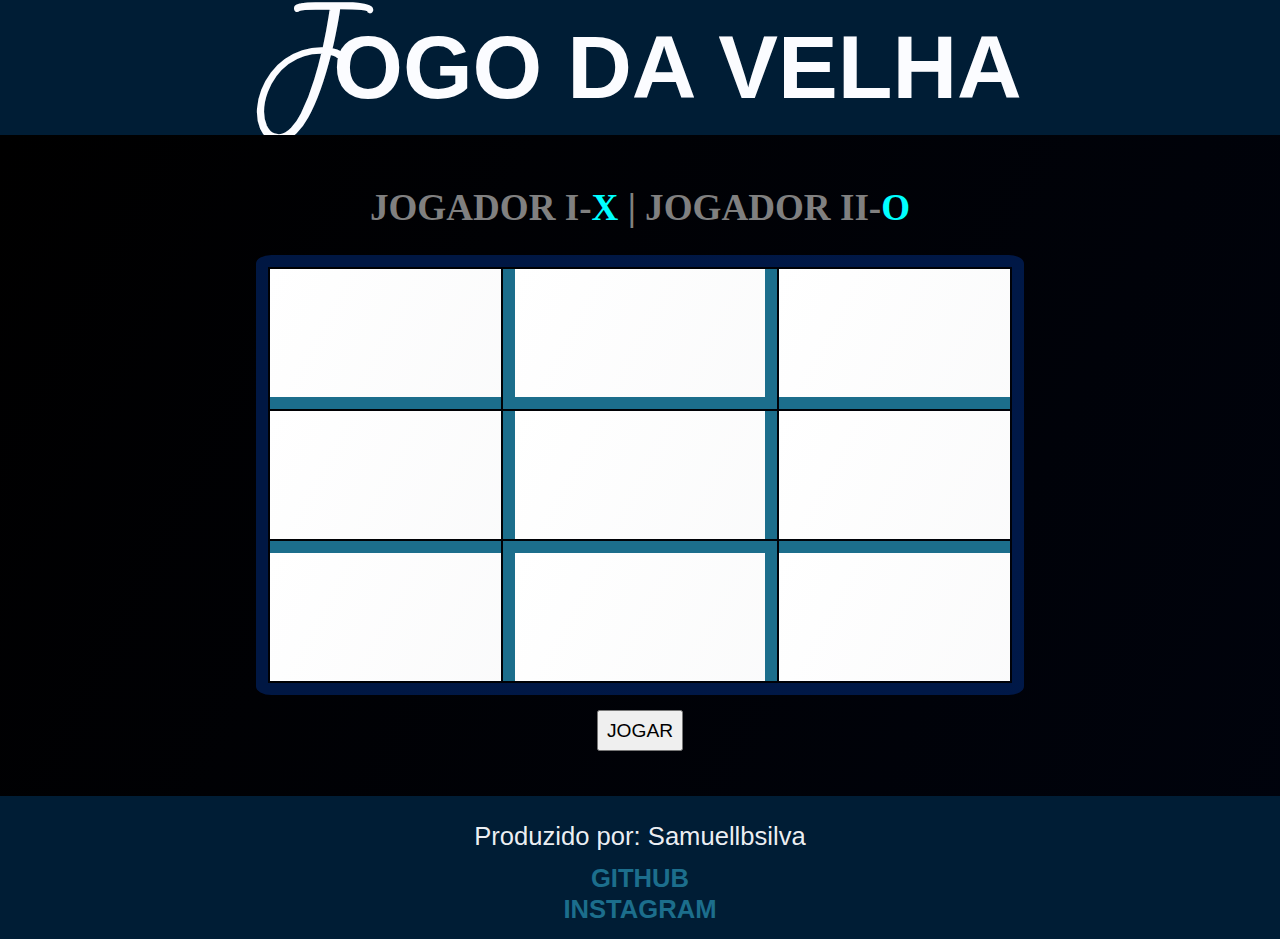
<file: index.html>
<!DOCTYPE html>
<html lang="en">
  <head>
    <meta charset="UTF-8" />
    <meta name="viewport" content="width=device-width, initial-scale=1.0" />
    <title>Jogo da velha</title>
    <link rel="stylesheet" href="style.css" />
    <link rel="icon" id="favicon" href="img/771242.png" type="image">
  </head>
  <body>
    <header>
      <h1 class="Titulo">JOGO DA VELHA</h1>
    </header>
    <div id="off" class="offcanvas"  style="display: none;">

      <h1 id="Jgd"></h1>
      <h3>Reinicie o jogo</h3>
      <div class="JOGAR1">
      <button id="btmarcar"  onclick="start(); clnbt()">Jogar de novo</button>
    </div>
    </div>

    <main  id="min"style="display: flex;">

     

      <table>
    <h2 class="JOGADOR"><span id="jgdr1">JOGADOR I-</span><span style="color: aqua;">X</span> | <span id="jgdr2">JOGADOR II-</span><span style="color: aqua;">O</span></h2>
        <tbody>
          <tr >
           
            <td  id="q1" style="border-top: none;border-left: none;border-right: none;"></td >
            <td  id="q2"style="border-top: none;;"></td >
            <td  id="q3" style="border-top: none;border-left: none;border-right: none;"></td >
          </tr>

          <tr>
            <td  id="q4" style="border-left: none; border-right: none;border-top: none;border-bottom: none;"></td >
            <td  id="q5" style="border-top: none;border-bottom: none;"></td >
            <td  id="q6"style="border-left: none; border-right: none;border-top: none;border-bottom: none;"></td >
          </tr>

          <tr>
            <td  id="q7"style="border-left: none; border-right: none;border-bottom:none"></td >
            <td  id="q8"style="border-bottom:none"></td >
            <td  id="q9"style="border-left: none; border-right: none;border-bottom:none"></td >
          </tr>
        </tbody>

      
      </table>
      <button id="btmarcar" class="JOGAR" onclick="start()">JOGAR</button>
    </main>


  


    <footer>
        <p class="Produtor">Produzido por: Samuellbsilva</p>
        <nav>
            <a href="" class="redesociais">GITHUB</a>
            <a href="" class="redesociais">INSTAGRAM</a>
        </nav>
    </footer>
    <script src="script.js"></script>
  </body>
</html>
</file>
<file: style.css>
/*Paleta de cores*/
:root {
    --blue: rgb(5, 1, 43);
    --white: #fbfcffff;
    --blue-tranquilo: #1c6e8cff;
    --cinza: #274156ff;
    /*Paleta de cores*/
}

/*Fontes*/
@font-face {
    font-family: 'Stay Dreaming';
    src: url('/Fonts/Stay\ Dreaming.otf') format('truetype');
}

/*Fontes*/


* {
    margin: 0%;
    padding: 0%;
}

body {
    display: flex;
    height: 100vh;
    width: 100vw;
    background-color: black;
    color: var(--white);
    flex-direction: column;
flex-direction: column;
}

header {
    display: flex;
    flex-direction: row;
    height: 15vh;
    width: 100vw;
    justify-content: center;
    align-items: center;
    font-size: 7vw;
    background-color: rgba(0, 51, 92, 0.575);
}

.Titulo {
    font-family: 'Segoe UI', Tahoma, Geneva, Verdana, sans-serif;
    font-size: 7vw;
    padding: 1%;
}

.Titulo::first-letter {
    font-family: 'Stay Dreaming';
    font-size: 9vw;
}

main {

    flex-direction: column;
    height: 70vh;
    width: 100vw;
    justify-content: center;
    align-items: center;
    color: var(--white);
    background: linear-gradient(117deg, rgb(0, 0, 0) 0%, rgb(0, 11, 48) 100%);
    background-size: 400% 400%;
    animation: AnimationName 8s linear infinite;
    padding-top: 2%;
    padding-bottom: 2%;
}
.JOGADOR{
    font-family: Georgia, 'Times New Roman', Times, serif;
    font-size: 2.9vw;
    padding: 2%;
    color: gray;
}
table {
    border: 1vw solid rgba(0, 89, 255, 0.253);
    border-radius: 2%;
    width: 60vw;
    height: 80%;

}

tbody {
    border: none;
}

tr {
    border: none;
}

td {
    background: white;
    background: linear-gradient(117deg, rgb(255, 255, 255) 0%, rgb(237, 238, 240) 100%);
    background-size: 400% 400%;
    animation: AnimationName 2s linear infinite;
    border: 1vw solid var(--blue-tranquilo);
    width: 10vw;
    height: 10vw;
    padding: 0px;
    margin: 0px;
    color: black;
text-align: center;
font-size: 5vh;
}



p {
    color: black;
    font-size: 9vh;
    font-family: 'Lucida Sans', 'Lucida Sans Regular', 'Lucida Grande', 'Lucida Sans Unicode', Geneva, Verdana, sans-serif;
display: flex;
    justify-content: center;
    text-align: center;
}



@keyframes AnimationName {
    0% {
        background-position: 0% 50%
    }

    50% {
        background-position: 100% 50%
    }

    100% {
        background-position: 0% 50%
    }
}

td:hover {
    background: rgba(209, 216, 231, 0.938);
}

thead {

    width: 80%;
}
.JOGAR{
    font-size: 1.5vw;
    font-family: 'Lucida Sans', 'Lucida Sans Regular', 'Lucida Grande', 'Lucida Sans Unicode', Geneva, Verdana, sans-serif;
padding: 0.6%;
margin-top: 1.2%;
margin-bottom: 1.5%;
}
footer {
    display: flex;
    flex-direction: column;
    height: 15vh;
    width: 100vw;
    color: var(--white);
    justify-content: center;
    align-items: center;
    font-family: 'Segoe UI', Tahoma, Geneva, Verdana, sans-serif;
    background-color: rgba(0, 51, 92, 0.575);
    padding-bottom: 1%;
}

.Produtor {
    color: rgba(251, 252, 255, 0.952);
    padding-top: 2%;
    padding-bottom: 1%;
    font-size: 2vh;
    font-size: 2vw;
}
.offcanvas{
   width: 90vw;
   height: 90vw;
color: white;
display: flex;
flex-flow: column;
justify-content: center;
background-color: black;
padding: 5vw;
margin: 0vw;
text-align: center;
}
.JOGAR1{
    font-size: 5vw;
    display: flex;
    width: 90vw;
    justify-content: center;
    text-align: center;
}
.redesociais {
    text-decoration: none;
    color: var(--blue-tranquilo);
    padding-bottom: 1.5%;
    display: flex;
    flex-direction: column;
    justify-content: center;
    align-items: center;
    font-size: 2vw;
    font-weight: bolder;
}

.redesociais:hover {
    color: rgb(255, 252, 252);
}
@media (max-width: 424px  ) and (min-width:320px){

    .Produtor {
        color: rgba(251, 252, 255, 0.952);
        padding-top: 2%;
        padding-bottom: 1%;
        font-size: 2vh;
        font-size: 4vw;
    }
    .redesociais {
        text-decoration: none;
        color: var(--blue-tranquilo);
        padding-bottom: 1.5%;
        display: flex;
        flex-direction: column;
        justify-content: center;
        align-items: center;
        font-size: 4vw;
        font-weight: bolder;
    }
    .JOGADOR{
        font-family: Georgia, 'Times New Roman', Times, serif;
        font-size: 3vw;
        padding: 2%;
    }
    .JOGAR{
        font-size: 4vw;
        font-family: 'Lucida Sans', 'Lucida Sans Regular', 'Lucida Grande', 'Lucida Sans Unicode', Geneva, Verdana, sans-serif;
    padding: 0.6%;
    margin-top: 1.2%;
    margin-bottom: 1.5%;
    background-color: white;
    }
   .JOGAR:hover{
transform: scale(2.0);
   }
   .offcanvas{
    width: 90vw;
    height: 120vw;
 color: white;
 justify-content: center;
 background-color: black;
 padding: 5vw;
 margin: 0vw;
 text-align: center;
 }
}
</file>
